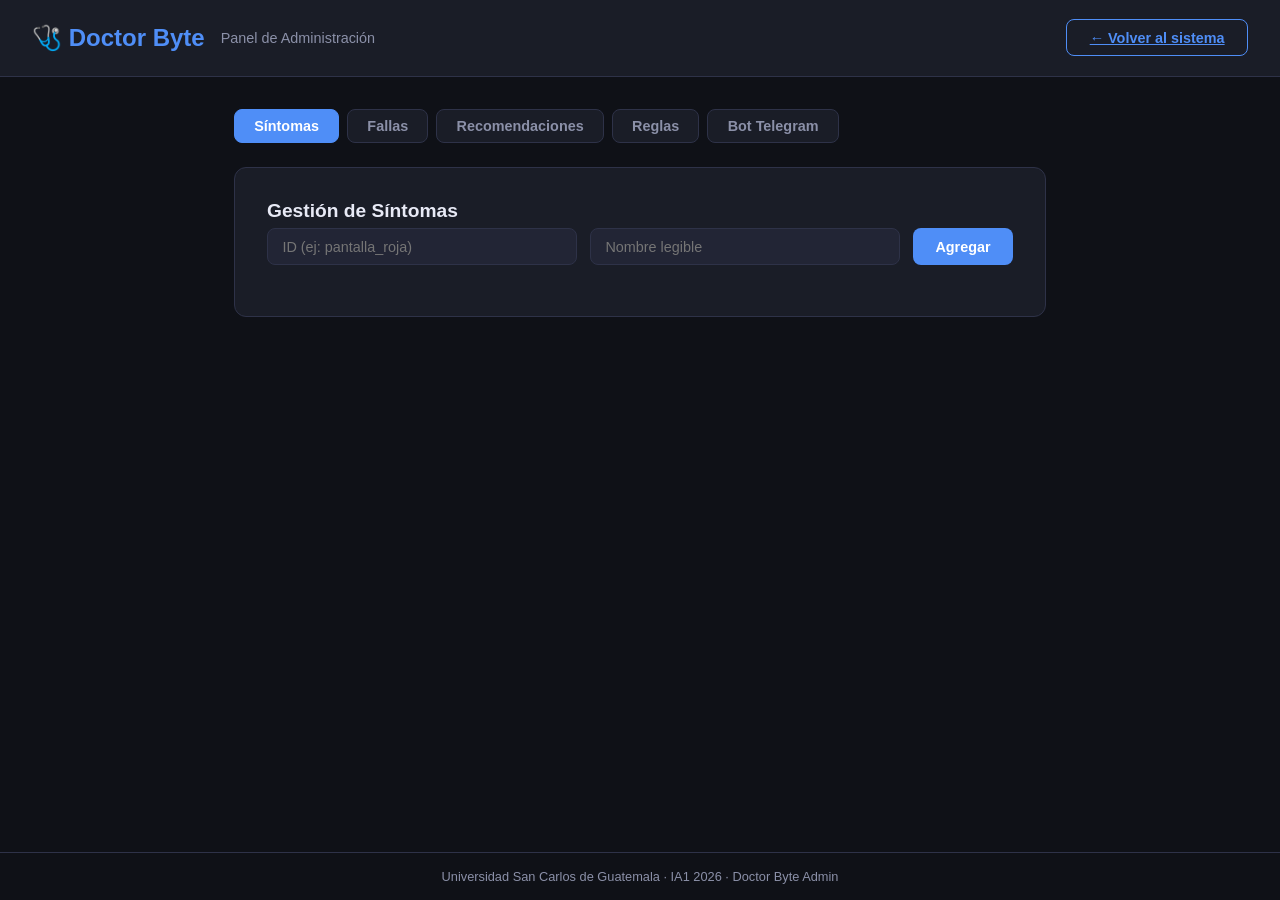
<file: frontend/templates/admin.html>
<!DOCTYPE html>
<html lang="es">
<head>
  <meta charset="UTF-8"/>
  <meta name="viewport" content="width=device-width, initial-scale=1.0"/>
  <title>Doctor Byte - Admin</title>
  <link rel="stylesheet" href="../static/css/style.css"/>
  <link rel="stylesheet" href="../static/css/admin.css"/>
</head>
<body>
  <header>
    <div class="header-inner">
      <span class="logo">🩺 Doctor Byte</span>
      <span class="subtitle">Panel de Administración</span>
      <a href="index.html" class="btn btn-outline" style="margin-left:auto">← Volver al sistema</a>
    </div>
  </header>

  <main>
    <!-- Tabs -->
    <div class="tabs">
      <button class="tab active" onclick="showTab('sintomas')">Síntomas</button>
      <button class="tab" onclick="showTab('fallas')">Fallas</button>
      <button class="tab" onclick="showTab('recomendaciones')">Recomendaciones</button>
      <button class="tab" onclick="showTab('reglas')">Reglas</button>
      <button class="tab" onclick="showTab('bot')">Bot Telegram</button>
    </div>

    <!-- Tab: Síntomas -->
    <section class="card tab-content" id="tab-sintomas">
      <h2>Gestión de Síntomas</h2>
      <div class="form-row">
        <input type="text" id="sin-id" placeholder="ID (ej: pantalla_roja)" class="input"/>
        <input type="text" id="sin-nombre" placeholder="Nombre legible" class="input"/>
        <button class="btn btn-primary" onclick="crearSintoma()">Agregar</button>
      </div>
      <div id="lista-sintomas" class="item-list"></div>
    </section>

    <!-- Tab: Fallas -->
    <section class="card tab-content hidden" id="tab-fallas">
      <h2>Gestión de Fallas</h2>
      <div class="form-group">
        <div class="form-row">
          <input type="text" id="falla-id" placeholder="ID (ej: falla_nueva)" class="input"/>
          <input type="text" id="falla-nombre" placeholder="Nombre legible" class="input"/>
        </div>
        <input type="text" id="falla-sintomas" placeholder="Síntomas separados por coma (ej: pantalla_azul, ruido_disco)" class="input full"/>
        <textarea id="falla-rec" placeholder="Recomendación" class="input textarea"></textarea>
        <button class="btn btn-primary" onclick="crearFalla()">Agregar falla</button>
      </div>
      <div id="lista-fallas" class="item-list"></div>
    </section>

    <!-- Tab: Recomendaciones -->
    <section class="card tab-content hidden" id="tab-recomendaciones">
      <h2>Gestión de Recomendaciones</h2>
      <p class="hint">Modifica las recomendaciones de las fallas dinámicas.</p>
      <div class="form-group">
        <div class="form-row">
          <input type="text" id="rec-falla-id" placeholder="ID de la falla" class="input"/>
        </div>
        <textarea id="rec-texto" placeholder="Texto de la recomendación" class="input textarea"></textarea>
        <div class="form-row">
          <button class="btn btn-primary" onclick="crearRecomendacion()">Guardar</button>
          <button class="btn btn-danger" onclick="eliminarRecomendacion()">Eliminar</button>
        </div>
      </div>
      <div id="lista-recomendaciones" class="item-list"></div>
    </section>

    <!-- Tab: Reglas -->
    <section class="card tab-content hidden" id="tab-reglas">
      <h2>Gestión de Reglas de Inferencia</h2>
      <div class="form-group">
        <div class="form-row">
          <input type="text" id="regla-falla-id" placeholder="ID de la falla" class="input"/>
        </div>
        <input type="text" id="regla-sintomas" placeholder="Síntomas separados por coma" class="input full"/>
        <button class="btn btn-primary" onclick="crearRegla()">Agregar regla</button>
      </div>
      <div id="lista-reglas" class="item-list"></div>
    </section>

    <!-- Tab: Bot -->
    <section class="card tab-content hidden" id="tab-bot">
      <h2>Configuración del Bot de Telegram</h2>

      <div class="bot-status-row">
        <span id="bot-status-label">Estado: cargando...</span>
        <button id="btn-toggle-bot" class="btn btn-secondary" onclick="toggleBot()">...</button>
      </div>

      <div class="form-group">
        <label class="form-label">Token del bot</label>
        <input type="text" id="bot-token" class="input full" placeholder="Token de BotFather"/>

        <label class="form-label">Chat ID</label>
        <input type="text" id="bot-chat-id" class="input full" placeholder="Tu chat ID"/>

        <label class="form-label">Mensaje de bienvenida</label>
        <textarea id="bot-msg-bienvenida" class="input textarea"></textarea>

        <label class="form-label">Mensaje sin resultado</label>
        <textarea id="bot-msg-no-resultado" class="input textarea"></textarea>

        <label class="form-label">Mensaje de error</label>
        <textarea id="bot-msg-error" class="input textarea"></textarea>

        <button class="btn btn-primary" onclick="guardarBotConfig()">Guardar configuración</button>
      </div>
    </section>
  </main>

  <footer>
    <p>Universidad San Carlos de Guatemala · IA1 2026 · Doctor Byte Admin</p>
  </footer>

  <script src="../static/js/admin.js"></script>
</body>
</html>
</file>
<file: frontend/static/css/style.css>
*, *::before, *::after { box-sizing: border-box; margin: 0; padding: 0; }

:root {
  --bg:       #0f1117;
  --bg2:      #1a1d27;
  --bg3:      #222535;
  --border:   #2e3248;
  --primary:  #4f8ef7;
  --primary2: #3a6fd8;
  --danger:   #e05252;
  --success:  #4caf7d;
  --warning:  #f0a04b;
  --text:     #e8eaf6;
  --muted:    #8b90a8;
  --radius:   12px;
}

body {
  font-family: 'Segoe UI', sans-serif;
  background: var(--bg);
  color: var(--text);
  min-height: 100vh;
  display: flex;
  flex-direction: column;
}

header {
  background: var(--bg2);
  border-bottom: 1px solid var(--border);
  padding: 1.2rem 2rem;
}
.header-inner { display: flex; align-items: center; gap: 1rem; }
.logo { font-size: 1.5rem; font-weight: 700; color: var(--primary); }
.subtitle { font-size: 0.9rem; color: var(--muted); }

main {
  flex: 1;
  max-width: 860px;
  width: 100%;
  margin: 2rem auto;
  padding: 0 1.5rem;
}

.card {
  background: var(--bg2);
  border: 1px solid var(--border);
  border-radius: var(--radius);
  padding: 2rem;
  margin-bottom: 1.5rem;
}
.card h2 { font-size: 1.2rem; margin-bottom: 0.4rem; }
.hint { font-size: 0.85rem; color: var(--muted); margin-bottom: 1.2rem; }
.hidden { display: none; }

/* Síntomas grid */
.sintomas-grid {
  display: grid;
  grid-template-columns: repeat(auto-fill, minmax(220px, 1fr));
  gap: 0.7rem;
  margin-bottom: 1.5rem;
}
.sintoma-chip {
  display: flex;
  align-items: center;
  gap: 0.6rem;
  background: var(--bg3);
  border: 1px solid var(--border);
  border-radius: 8px;
  padding: 0.6rem 0.9rem;
  cursor: pointer;
  transition: border-color 0.2s, background 0.2s;
  font-size: 0.88rem;
  user-select: none;
}
.sintoma-chip:hover { border-color: var(--primary); }
.sintoma-chip.selected {
  border-color: var(--primary);
  background: rgba(79,142,247,0.12);
}
.sintoma-chip input { accent-color: var(--primary); }

/* Botones */
.actions { display: flex; gap: 0.8rem; flex-wrap: wrap; }
.btn {
  padding: 0.6rem 1.4rem;
  border-radius: 8px;
  border: none;
  font-size: 0.9rem;
  font-weight: 600;
  cursor: pointer;
  transition: opacity 0.2s;
}
.btn:hover { opacity: 0.85; }
.btn-primary  { background: var(--primary); color: #fff; }
.btn-secondary{ background: var(--bg3); color: var(--text); border: 1px solid var(--border); }
.btn-outline  { background: transparent; color: var(--primary); border: 1px solid var(--primary); }
.btn-danger   { background: var(--danger); color: #fff; }

/* Resultados */
.diag-card {
  background: var(--bg3);
  border: 1px solid var(--border);
  border-radius: 10px;
  padding: 1.2rem;
  margin-bottom: 1rem;
}
.diag-header {
  display: flex;
  justify-content: space-between;
  align-items: center;
  margin-bottom: 0.6rem;
}
.diag-nombre { font-weight: 700; font-size: 1rem; }
.badge {
  padding: 0.25rem 0.7rem;
  border-radius: 20px;
  font-size: 0.8rem;
  font-weight: 700;
}
.badge-high   { background: rgba(224,82,82,0.2);  color: var(--danger); }
.badge-mid    { background: rgba(240,160,75,0.2);  color: var(--warning); }
.badge-low    { background: rgba(76,175,125,0.2);  color: var(--success); }
.diag-rec { font-size: 0.87rem; color: var(--muted); margin-top: 0.4rem; }
.progress-bar {
  height: 6px;
  background: var(--border);
  border-radius: 4px;
  overflow: hidden;
  margin: 0.5rem 0;
}
.progress-fill {
  height: 100%;
  border-radius: 4px;
  background: var(--primary);
  transition: width 0.5s ease;
}

/* Historial */
.historial-item {
  background: var(--bg3);
  border: 1px solid var(--border);
  border-radius: 10px;
  padding: 1rem 1.2rem;
  margin-bottom: 0.8rem;
}
.historial-meta { font-size: 0.8rem; color: var(--muted); margin-bottom: 0.4rem; }
.historial-falla { font-weight: 600; font-size: 0.95rem; }
.historial-sintomas { font-size: 0.82rem; color: var(--muted); margin-top: 0.3rem; }

.loading { color: var(--muted); font-size: 0.9rem; }
.empty   { color: var(--muted); font-size: 0.9rem; text-align: center; padding: 2rem 0; }

footer {
  text-align: center;
  padding: 1rem;
  font-size: 0.8rem;
  color: var(--muted);
  border-top: 1px solid var(--border);
}
.charts-row {
  display: grid;
  grid-template-columns: 1fr 1fr;
  gap: 1.2rem;
  margin-bottom: 1.5rem;
}
.chart-box {
  background: var(--bg3);
  border: 1px solid var(--border);
  border-radius: 10px;
  padding: 1.2rem;
}
.chart-box h3 {
  font-size: 0.9rem;
  color: var(--muted);
  margin-bottom: 1rem;
  font-weight: 600;
}
</file>
<file: frontend/static/css/admin.css>
.tabs {
  display: flex;
  gap: 0.5rem;
  margin-bottom: 1.5rem;
  flex-wrap: wrap;
}
.tab {
  padding: 0.5rem 1.2rem;
  border-radius: 8px;
  border: 1px solid var(--border);
  background: var(--bg2);
  color: var(--muted);
  cursor: pointer;
  font-size: 0.9rem;
  font-weight: 600;
  transition: all 0.2s;
}
.tab.active {
  background: var(--primary);
  color: #fff;
  border-color: var(--primary);
}
.tab-content { margin-bottom: 1.5rem; }

.form-row {
  display: flex;
  gap: 0.8rem;
  margin-bottom: 0.8rem;
  flex-wrap: wrap;
}
.form-group { margin-bottom: 1.2rem; }
.form-label {
  display: block;
  font-size: 0.85rem;
  color: var(--muted);
  margin-bottom: 0.3rem;
  margin-top: 0.8rem;
}
.input {
  background: var(--bg3);
  border: 1px solid var(--border);
  border-radius: 8px;
  padding: 0.6rem 0.9rem;
  color: var(--text);
  font-size: 0.9rem;
  flex: 1;
  min-width: 180px;
}
.input:focus { outline: none; border-color: var(--primary); }
.input.full { width: 100%; margin-bottom: 0.6rem; }
.textarea { min-height: 80px; resize: vertical; font-family: inherit; }

.item-list { margin-top: 1.2rem; display: flex; flex-direction: column; gap: 0.6rem; }
.item-card {
  background: var(--bg3);
  border: 1px solid var(--border);
  border-radius: 8px;
  padding: 0.8rem 1rem;
  display: flex;
  justify-content: space-between;
  align-items: flex-start;
  gap: 1rem;
}
.item-info { flex: 1; }
.item-id   { font-size: 0.8rem; color: var(--muted); }
.item-name { font-weight: 600; font-size: 0.95rem; }
.item-detail { font-size: 0.82rem; color: var(--muted); margin-top: 0.2rem; }
.item-actions { display: flex; gap: 0.5rem; flex-shrink: 0; }
.tag-origen-base    { font-size: 0.75rem; padding: 0.2rem 0.5rem; border-radius: 12px; background: rgba(79,142,247,0.15); color: var(--primary); }
.tag-origen-dynamic { font-size: 0.75rem; padding: 0.2rem 0.5rem; border-radius: 12px; background: rgba(76,175,125,0.15); color: var(--success); }

.bot-status-row {
  display: flex;
  align-items: center;
  gap: 1rem;
  margin-bottom: 1.2rem;
  padding: 0.8rem 1rem;
  background: var(--bg3);
  border-radius: 8px;
  border: 1px solid var(--border);
}
</file>
